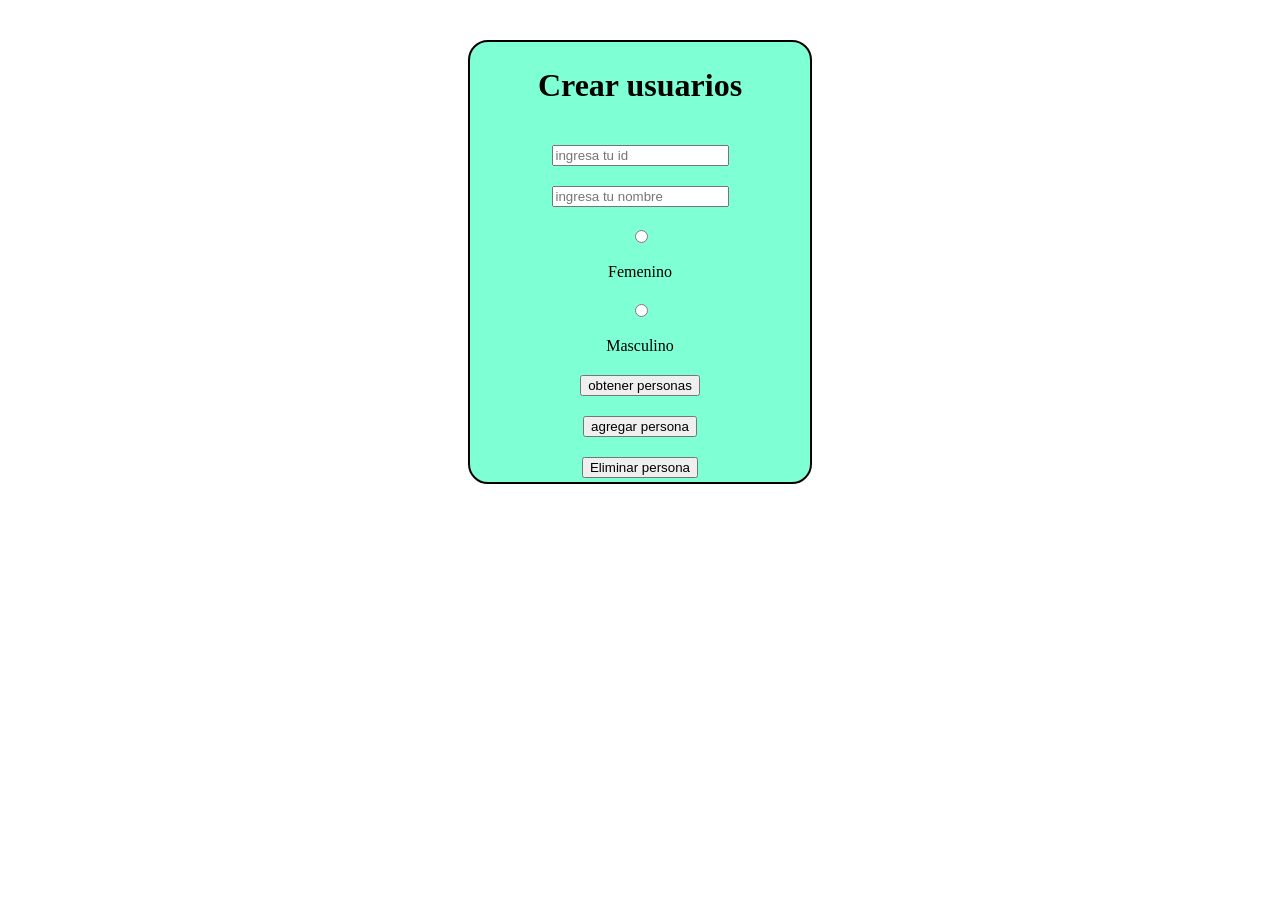
<file: index.html>
<!DOCTYPE html>
<html lang="en">
<head>
    <meta charset="UTF-8">
    <meta name="viewport" content="width=device-width, initial-scale=1.0">
    <title>Usuarios Gestor</title>
    <script src="js/script.js"></script>
    <link rel="stylesheet" href="css/style.css">
    
</head>
<body onload="cargarlist();">
    <div class="contenedor1">
        <h1>Crear usuarios</h1>
        <input type="text" id="boxid" placeholder="ingresa tu id">
        <input type="text" id="boxname" placeholder="ingresa tu nombre">
        <input type="radio" id="genero"><label>Femenino</label>
        <input type="radio" id="genero"><label>Masculino</label>
        <button value="ver personas" onclick="verpersonasVentana()">obtener personas</button>
        <button value="agregar personas" onclick="agregarpersonas()">agregar persona</button>
        <button onclick="eliminarpersonas()">Eliminar persona</button>
    </div>
</body>
</html>
</file>
<file: css/style.css>
body{
    display: flex;
    flex-direction: column;
    justify-content: center;
    align-items: center;
    margin-top: 20px;
    gap: 20px;
}

.contenedor1{
    width: 300px;
    height: 400px;
    display: flex;
    flex-direction: column;
    justify-content: center;
    align-items: center;
    margin-top: 20px;
    gap: 20px;
    background-color: aquamarine;
    border: 2px solid black;
    border-radius: 20px;
    padding: 20px;
}
</file>
